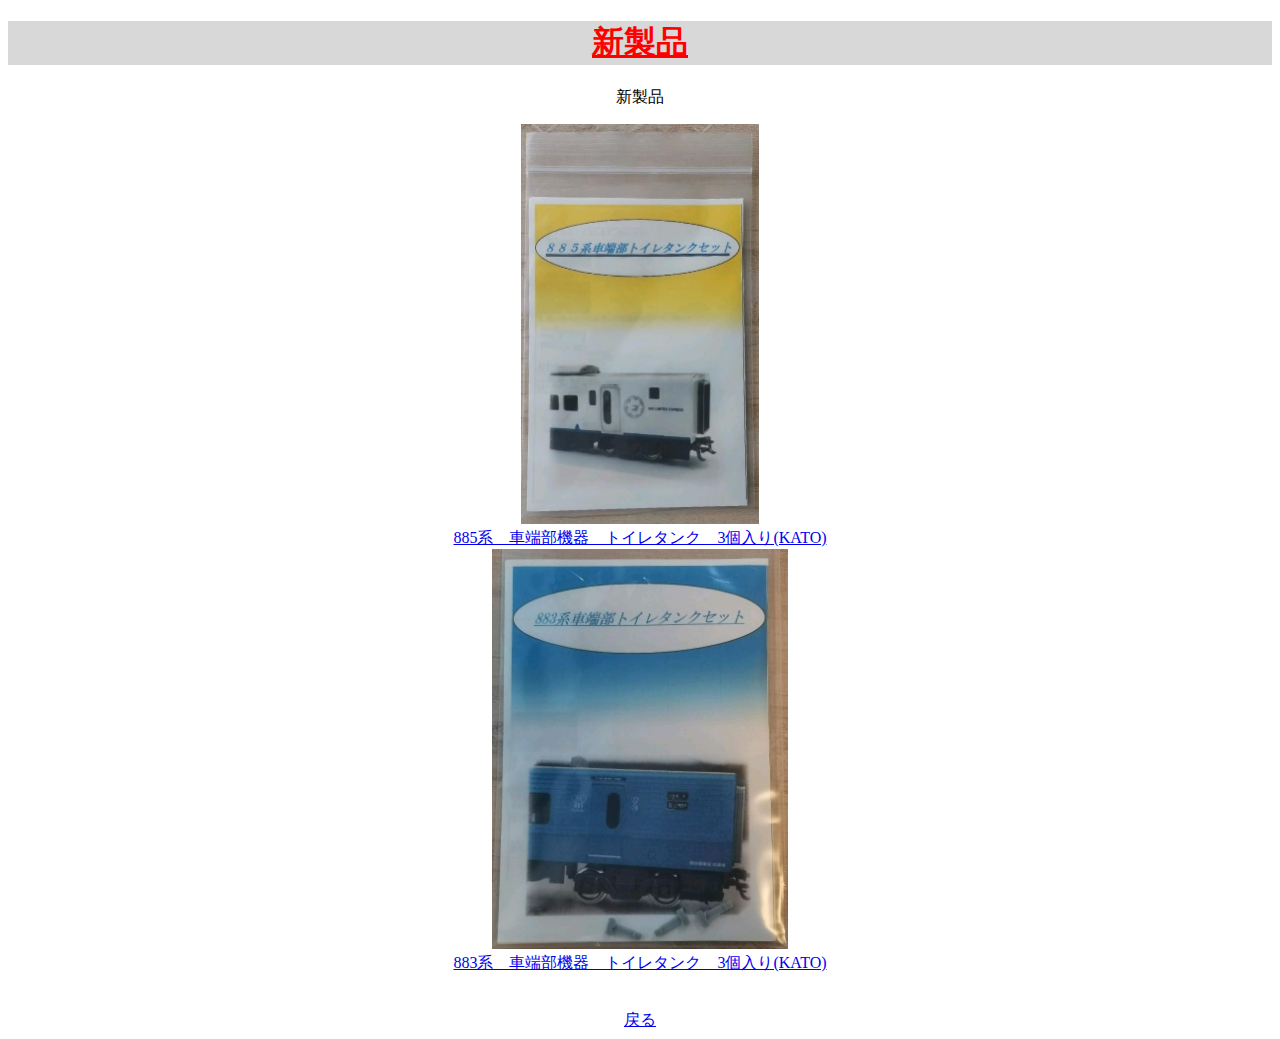
<file: hannbaisinnseihinn.html>
<!DOCTYPE html>
<html lang="ja">
<head>
    <meta charset="UTF-8">
  <meta name="viewport" content="width=device-width, initial-scale=1.0">
  <link rel="stylesheet" href="./Sinseihinn.css">
</head>
<body>

  <title>部屋の中工房－新製品</title>
  <h1 style="color: red;">新製品</h1>
  <p>新製品</p>
 
  <img src="ing/885.jpg" alt="817KATO" width="=1" height="400">
    <nav class="globa;Nav"></nav><a href="https://www.mercari.com/jp/items/m22600757875/"><li>885系　車端部機器　トイレタンク　3個入り(KATO)</li></a><nav>
      <img src="ing/883.jpg" alt="817KATO" width="=1" height="400">
      <nav class="globalNav"><a href="https://www.mercari.com/jp/items/m47780055836/"><li>883系　車端部機器　トイレタンク　3個入り(KATO)</li></a></nav>
      <br>
      <br>
      
       <nav class="globalNav"><a href="file:///C:/Users/user/Desktop/develop/hannbai.html">戻る</a></nav>
</body>
</html>
</file>
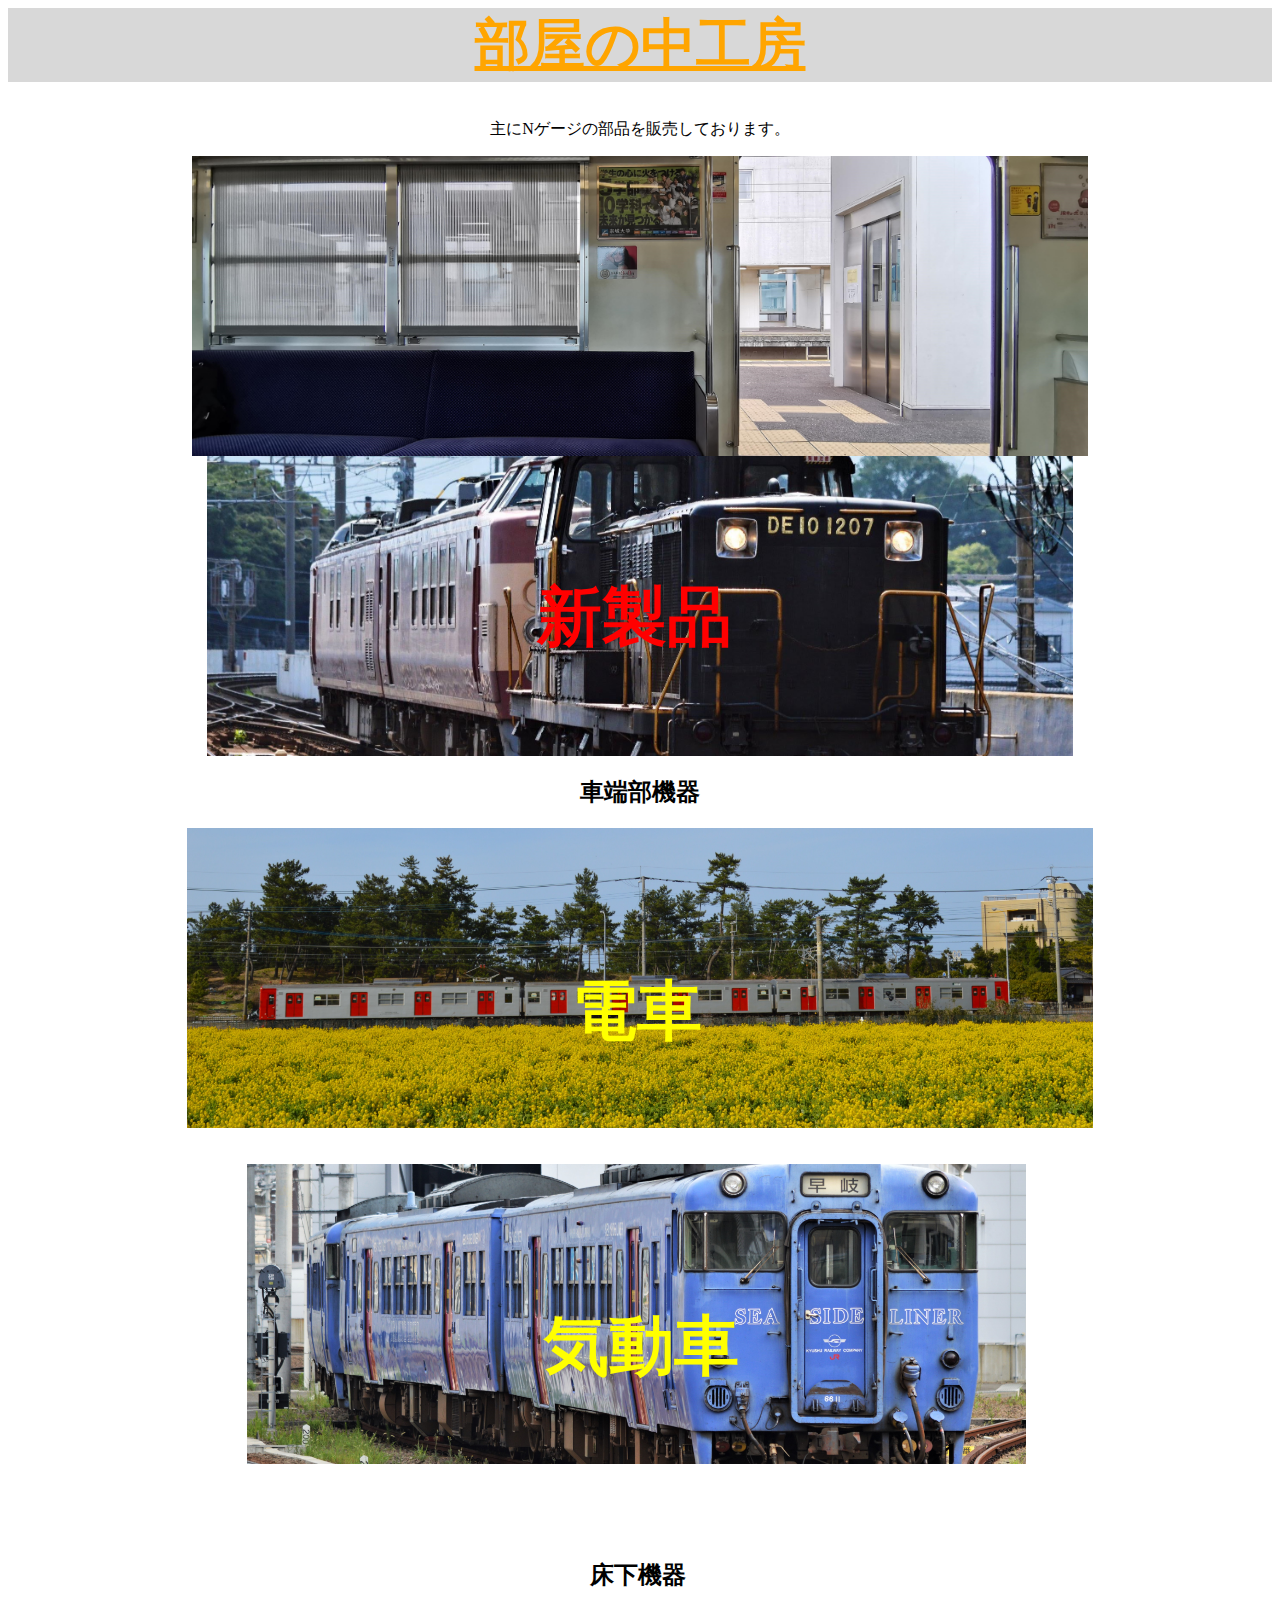
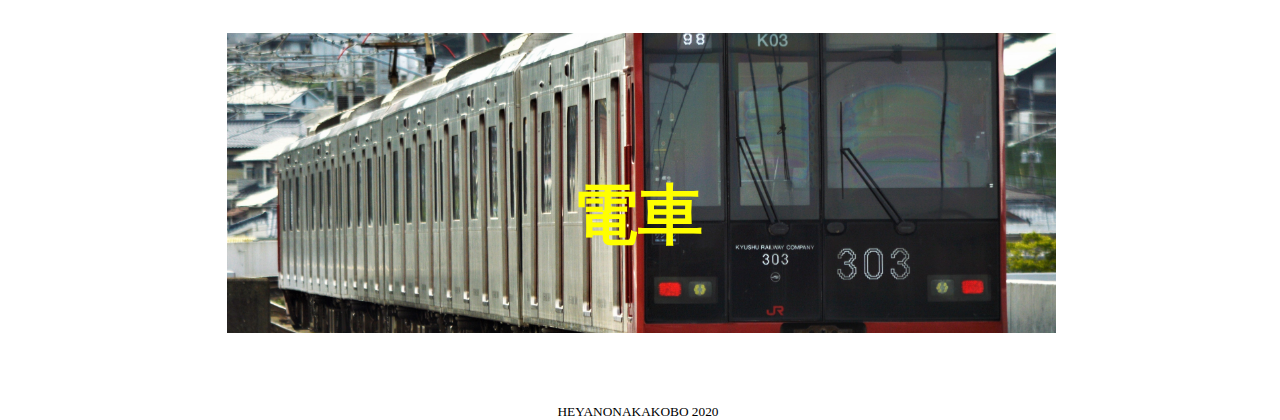
<file: indext.html>
<link rel="stylesheet" href="./style.css">
<!DOCTYPE html>
<html lang="ja">
 
 <head>
    <base href="{{site.github.url}}" charset="utf-8"/>
    <meta charset="UTF-8">
    <meta name="viewport" content="width=device-width, initial-scale=1.0">
    <title>部屋の中工房</title>
</head>
<body>
 
   <div id="HEYANONAKA"> 
    <h1>部屋の中工房</h1>
   </head> 
    <p>主にNゲージの部品を販売しております。</p>

  <img src="ing/on.jpg"  width="=1" height="300">

  <div style="position: relative; display:inline-block;">
    <img src="./ing/sinseihinn.jpg" alt="新製品"　 width="=1" height="300"> 
    <div style="position: absolute; top: 1; left: 300; max-width: 100%; max-height: 100%; padding: 30px; text-align: center;">
    <nav class="globalNav"><a href="file:///C:/Users/user/Desktop/develop/hannbaisinnseihinn.html"><h4>新製品<h4></a></nav></h4>
    </div></div>
 
  

  
  <h2>車端部機器</h2>
  <div style="position: relative; display:inline-block;">
    <img src="./ing/Train.JPG" alt="電車"　 width="=1" height="300"> 
    <div style="position: absolute; top: 1; left: 30; max-width: 100%; max-height: 100%; padding: 30px; text-align: center;">
    <nav class="globalNav"><a href="file:///C:/Users/user/Desktop/develop/Train.html"><h5>電車<h5></a></nav></h4>


<div style="position: relative; display:inline-block;">
<img src="./ing/DC.jpg" alt="気動車"　 width="=1" height="300"> 
<div style="position: absolute; top: 0; left: -50; max-width: 100%; max-height: 10%; padding: 30px; text-align: center;">
<nav class="globalNav"><a href="file:///C:/Users/user/Desktop/develop/Train.html"><h5>&nbsp;&nbsp;&nbsp;気動車<h5></a></nav></h4>

<br>
<br>

<h3>&nbsp;&nbsp;&nbsp;&nbsp;&nbsp;&nbsp;&nbsp;床下機器</h3>      

  <br>
  <div style="position: relative; display:inline-block;">
    <img src="./ing/yuk.jpg" alt="電車"　 width="=1" height="300"> 
    <div style="position: absolute; top: 0; left: 300; max-width: 100%; max-height: 100%; padding: 30px; text-align: center;">
    <nav class="globalNav"><a href="file:///C:/Users/user/Desktop/develop/Train.html"><h5>電車<h5></a></nav></h4>


  <br>
  <br>
  

  <footer><div class="footerlinner"><small>HEYANONAKAKOBO 2020</small></div></footer>
</body>
</html>
</file>
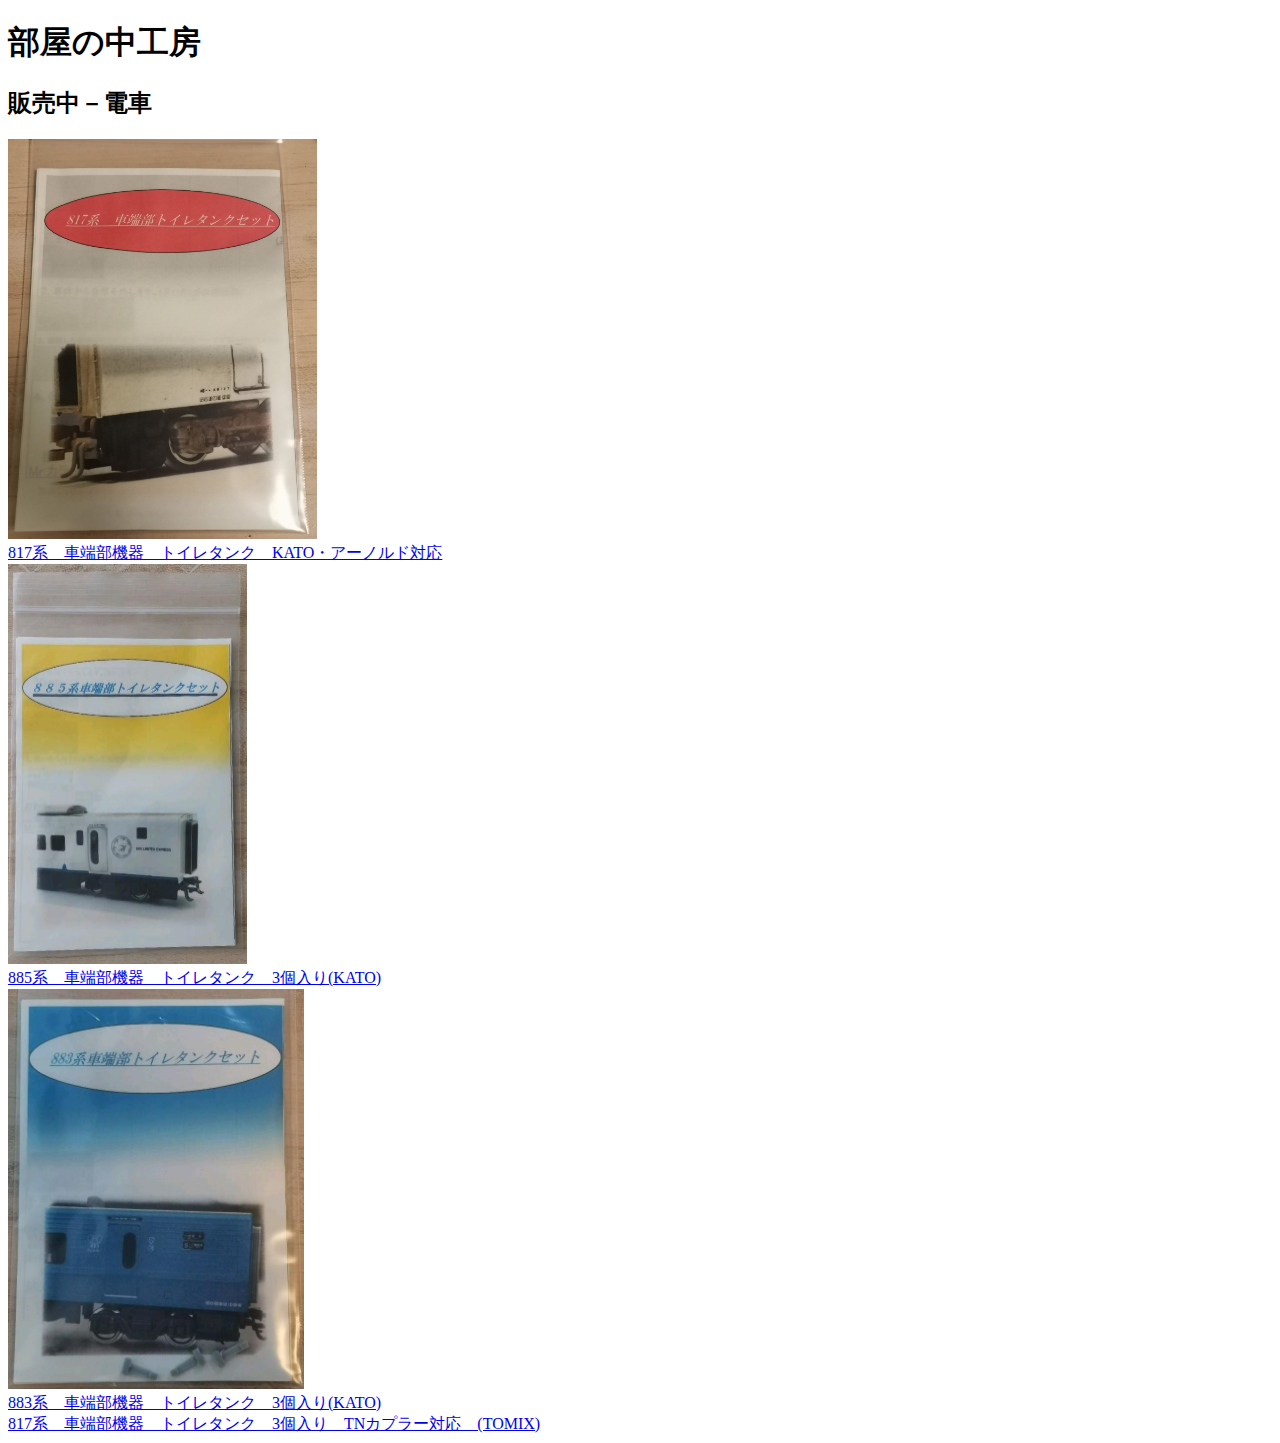
<file: indextra.html>
<!DOCTYPE html>
<html lang="ja">
<head>
  <link rel="https://username.github.io/project_name/_static/alabaster.css" href="./Train.css">
  
  <meta charset="UTF-8">
  <meta name="viewport" content="width=device-width, initial-scale=1.0">
  <title>販売中－電車</title>
</head>
<body>
  <h1>部屋の中工房</h1>
    <h2>販売中－電車</h2>
    <img src="ing/817K.jpg" alt="817KATO" width="=1" height="400">
    <nav class="globalNav"><a href="https://www.mercari.com/jp/items/m81306794949/"><li>817系　車端部機器　トイレタンク　KATO・アーノルド対応</li></a></nav>
    <img src="ing/885.jpg" alt="817KATO" width="=1" height="400">
    <nav class="globa;Nav"></nav><a href="https://www.mercari.com/jp/items/m22600757875/"><li>885系　車端部機器　トイレタンク　3個入り(KATO)</li></a><nav>
      <img src="ing/883.jpg" alt="817KATO" width="=1" height="400">
    <nav class="globalNav"><a href="https://www.mercari.com/jp/items/m47780055836/"><li>883系　車端部機器　トイレタンク　3個入り(KATO)</li></a></nav>
    <nav class="globalNav"><a href="https://www.mercari.com/jp/items/m72492745152/"><li>817系　車端部機器　トイレタンク　3個入り　TNカプラー対応　(TOMIX)</li></a></nav>

  
</body>
</html>
</file>
<file: Sinseihinn.css>
h1{
  text-decoration: underline;
  background:#D8D8D8;
}
body {text-align:center}
</file>
<file: style.css>
body {text-align:center}

a {
  text-decoration: none;
}

h1  {
   color: orange;
   font-size: 55px;
   text-decoration: underline;
   background:#D8D8D8;
}



h3{
  font-size: 24px;
}

h4 {color: red;
  font-size: 65px;

}

h5 {
  font-size: 65px;
  color: yellow;
}

h6 {
  font-size: 65px;
  color: gold;

}
</file>
